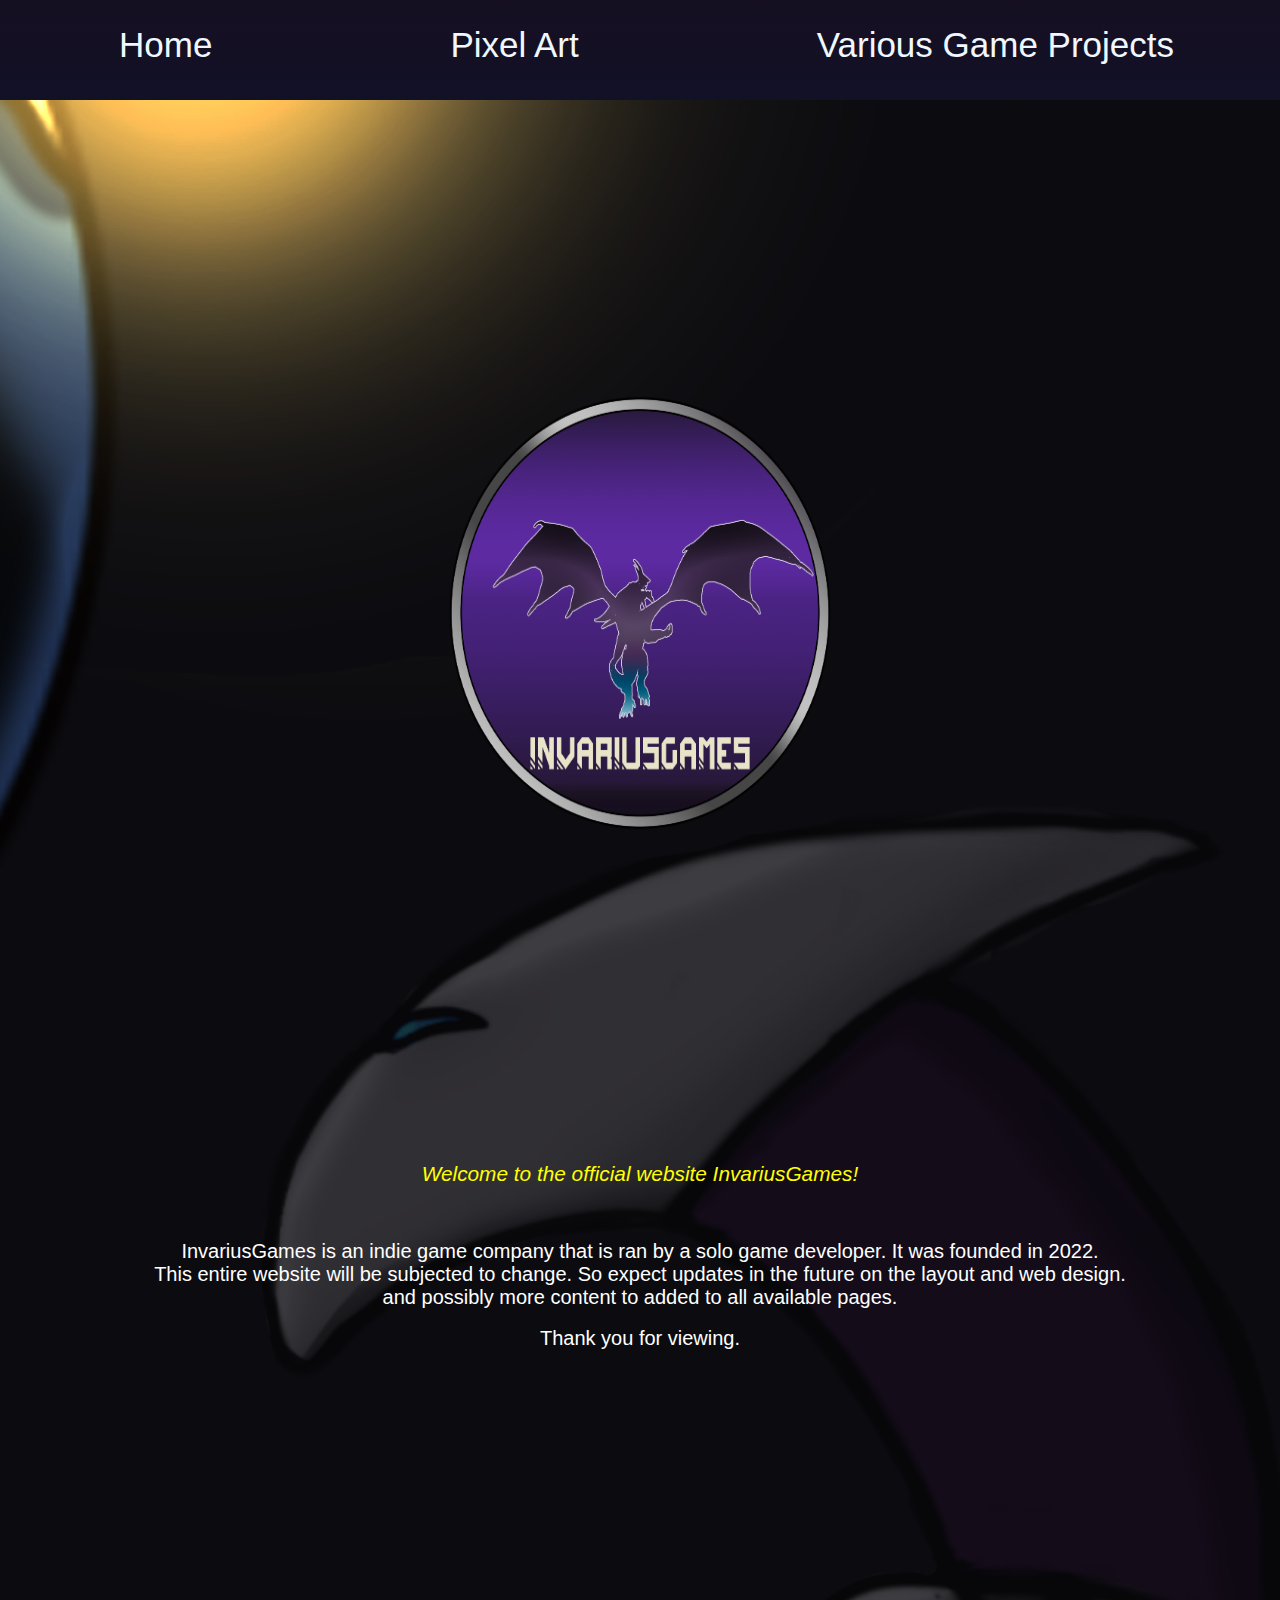
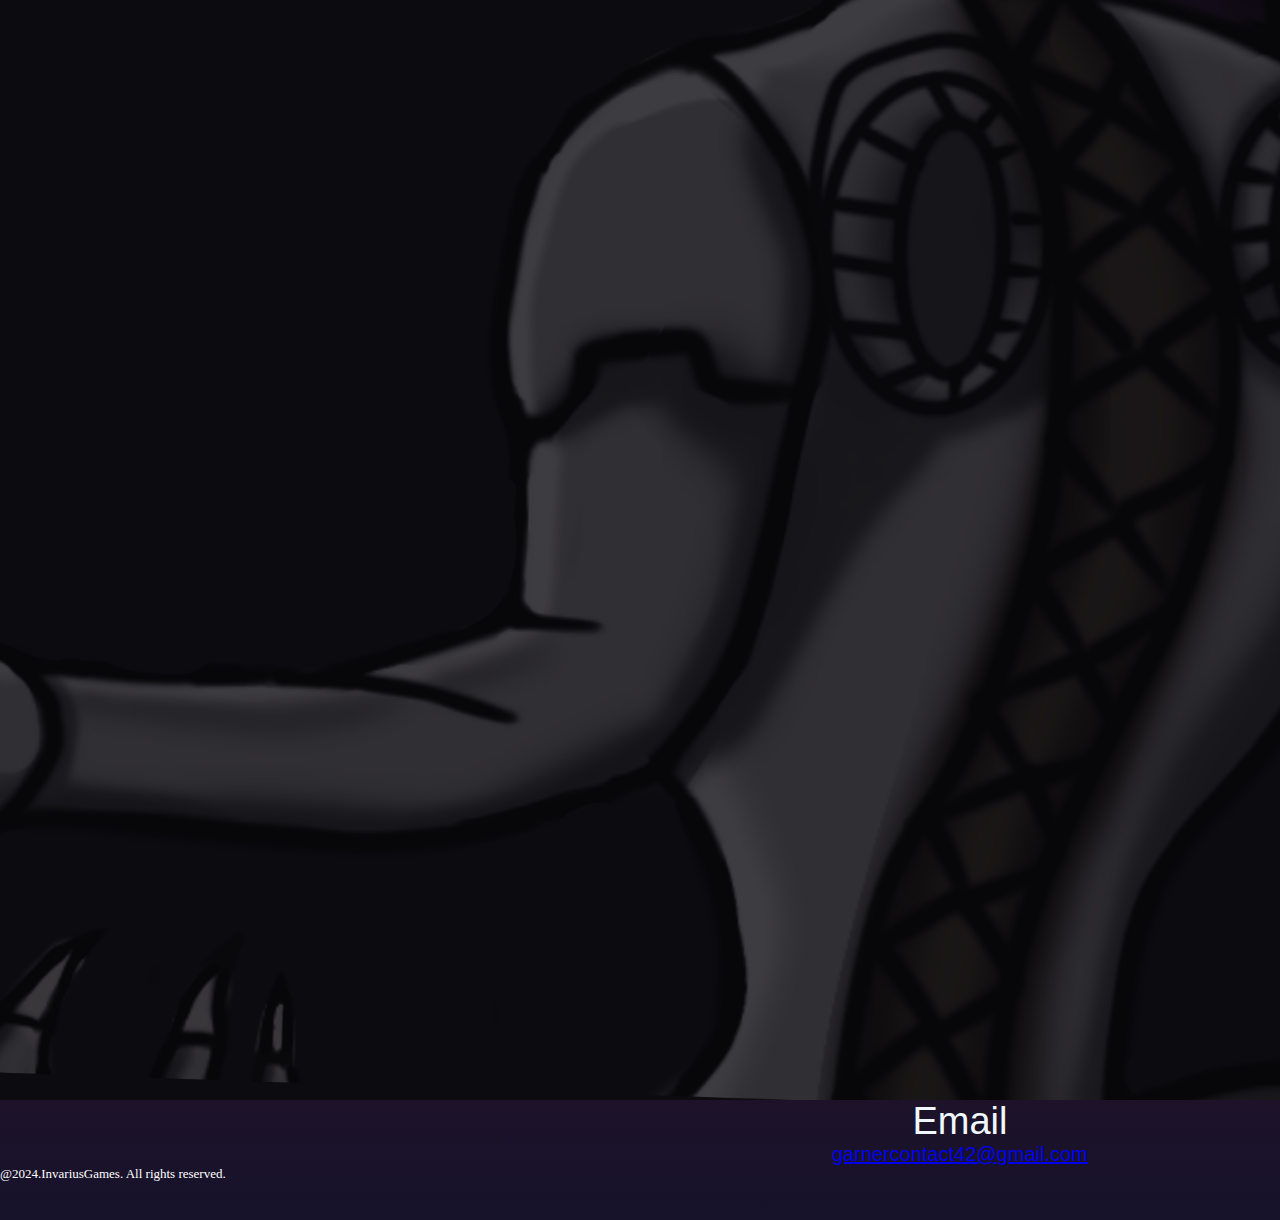
<file: index.html>
<!DOCTYPE html>
<html lang="en">
<head>
    <meta charset="UTF-8">
    <meta http-equiv="X-UA-Compatible" content="IE=edge">
    <meta name="viewport" content="width=device-width, initial-scale=1.0">
<!--Name of Website Page-->  <title>InvariusGames</title>
<!--Code to call css file-->    <link rel="stylesheet" type = "text/css" href="Style.css">
</head>
<body>
    <!--All code in the nav tags below are for the navigation bar to be displayed-->
    <nav>
     <ul>
 <!--Links to Index/home page-->      <li><a href="index.html">Home</a></li>
 <!--Links to pixel art page-->       <li><a href="pixel art.html">Pixel Art</a></li>
 <!--Links to various game projects page-->       <li><a href="various_game_projects.html">Various Game Projects</a></li>
<!--Links to contact page-->        <li><a href="contact_page.html">Contact</a></li>
     </ul>
    </nav>
       <!--Image I made for My Logo--><img src="Images/InvariusGames Logo.png">
     <br>
   <!--Code for the background image of this page I drew myself--><style> 
   body {
      background-image: url(Images/Background\ Image\ final.png) ;
      height:300vh;
    
      background-size: cover;
      background-position: center;
   }
</style>
 <br>
<!--Header 1's text--> <h1>Welcome to the official website InvariusGames!</h1>
    <br>
    <br>
    <br>
  <!--ALL four paragraph codes below are the code to display the additional text below the logo on the page-->
    <p>InvariusGames is an indie game company that is ran by a solo game developer. It was founded in 2022.</p>
    <p>This entire website will be subjected to change. So expect updates in the future on the layout and web design.</p>
    <p>and possibly more content to added to all available pages.</p>
    <br>
    <p>Thank you for viewing.</p>

<br>
<br>
<br>
<br>
<br>
<br>
<br>
<br>
<br>
<br>
<br>
<br>
<br>
<br>
<br>
<br>
<br>
<br>
<br>
<br>
<br>
<br>
<br>
<br>
<br>

<br>
<br><br>
<br>
<br>
<br>
<br>
<br>
<br>
<br>
<br>
<br>
<br>
<br>
<br>
<br>
<br>
<br>
<br>
<br>
<br>
<br>
<br>
<br>
<br>
<br>
<br>
<br>
<br>
<br>
<br>
<br>
<br>
<br>
<br>
<br>
<br>
<br>
<br>
<br>
<br>
<br>
<br>
<br>
<br>
<br>
<br>
<br>
<br>
<br>
<!--ALL code below is for the footer at the bottom of the html-->
<footer class ="footer">
  <div class="container">
    <div class="row">
       <div class="footer-col">
 <!--Code for the text above the email link--> <h3>Email</h3>
       </div>
        <div>
              <i class="fa fa-enevlope"></i>
    <!--Code to Link to my email-->          <p><a href="mailto:garnercontact42@gmail.com">garnercontact42@gmail.com</a></p>
        </div>
        <div class = "footer-col">
  <!--copyright text-->        <h4>@2024.InvariusGames. All rights reserved.</h4>
        </div>
  </div>
</footer>
</body>
</html>
</file>
<file: Style.css>
*
{
    margin:0;
    padding:0;
    box-sizing: border-box;

}

.container{
    width:150%;
    height:120px;
    background-image:linear-gradient(rgb(29, 18, 41),rgb(11, 20, 46) 250%);
    overflow: ;
}






nav /*navigation bar customizations */
{
    width:150%;
    height:100px;
    background-image:linear-gradient(rgb(22, 15, 34),rgb(11, 20, 46) 250%);
    overflow: ;

}

ul 
{


}


img /*Code for the image on website*/
{   display:grid;
    margin-left: auto;
    margin-right: auto;
    width:60%;
    height:38%;
}





ul li  /*addition navigation styling code */
{
    list-style: none;
    display:inline-block;
    float:left;
    line-height: 90px;
}

ul  li a /* navigation font customizations */
{
    text-decoration: none;
    font-size: 35px;
    font-family: 'Franklin Gothic Medium', 'Arial Narrow', Arial, sans-serif;
    color:aliceblue;
    padding: 0 119px;
}

ul  li a:hover /* Special effects that occur when cursor is held over any of the navigation buttons */
{
    background-color:rgb(18, 18, 32);
    color:gold;
    transition-duration: 0.4s;
    cursor: pointer;
    box-shadow: 0 5px 50px 0 black inset, 0 5px 50px 0 aqua,
                0 5px 50px 0 white inset, 0 5px 50px 0 aqua;
                text-shadow: 0 0 5px orangered,
                0 0 5px orangered ;
    border-color:red;
}


body  /* code for the size of the entire page itself */
{
display:block;
justify-content: center;
align-items: center;
height:400px;
background-image:linear-gradient(rgb(27, 8, 53),rgb(148, 42, 0) 250%);
background-repeat:no-repeat;
}




h1 /* header 1's text graphics */
{
    font-size:130%;
    color:yellow;
    font-family: 'Gill Sans', 'Gill Sans MT', Calibri, 'Trebuchet MS', sans-serif;
    display:grid;
    text-align: center;
    font-weight:normal;
    font-style: italic;
}

h2 /* header 2's text graphics */
{
    font-size:130%;
  color:white;
  font-family: 'Gill Sans', 'Gill Sans MT', Calibri, 'Trebuchet MS', sans-serif;
  display:grid;
  text-align: center;
  font-weight:normal;
}

h3 /* header 3's text graphics */
{
    display:grid;
    text-align: center;
    font-weight:normal;
    text-decoration: none;
    font-size: 38px;
    font-family: 'Franklin Gothic Medium', 'Arial Narrow', Arial, sans-serif;
    color:aliceblue;
    padding: 5 119px;
}


h4 /* header 4's text graphics */
{
    color:white;
    font-weight:normal;
    font-size:small;
}

p{ /* all paragraph text graphics */
    font-size:125%;
    color:white;
    font-family: 'Gill Sans', 'Gill Sans MT', Calibri, 'Trebuchet MS', sans-serif;
    display:grid;
    text-align: center;
    font-weight:normal;
}
</file>
